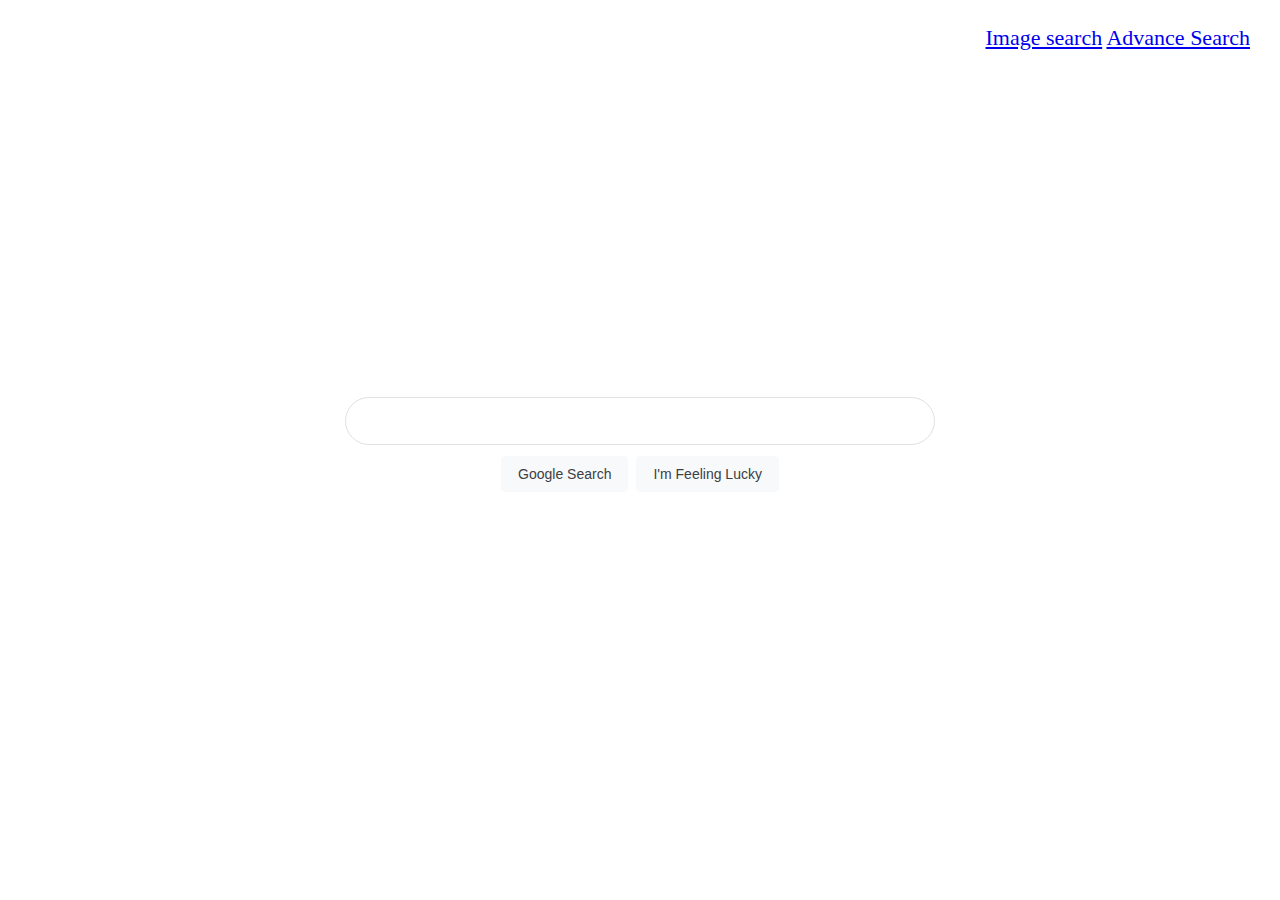
<file: search/index.html>
<!DOCTYPE html>
<html lang="en">
    <head>
        <title>Search</title>
        <link rel="stylesheet" href="styles.css">
    </head>
    <body>
        <div class="form">
            <form action="https://google.com/search">
                <input class="searchbox" type="text" name="q">
                <div class="luckyBox">
                    <input class="lucky" type="submit" value="Google Search">
                    <input class="lucky" name="btnI" type="submit" value="I'm Feeling Lucky">
                </div>
            </form>
        </div>
        <div id="goBack-button">
            <a href="imageSearch.html">Image search</a> 
            <a href="advanceSearch.html">Advance Search</a> 
        </div>
        

    </body>
</html>
</file>
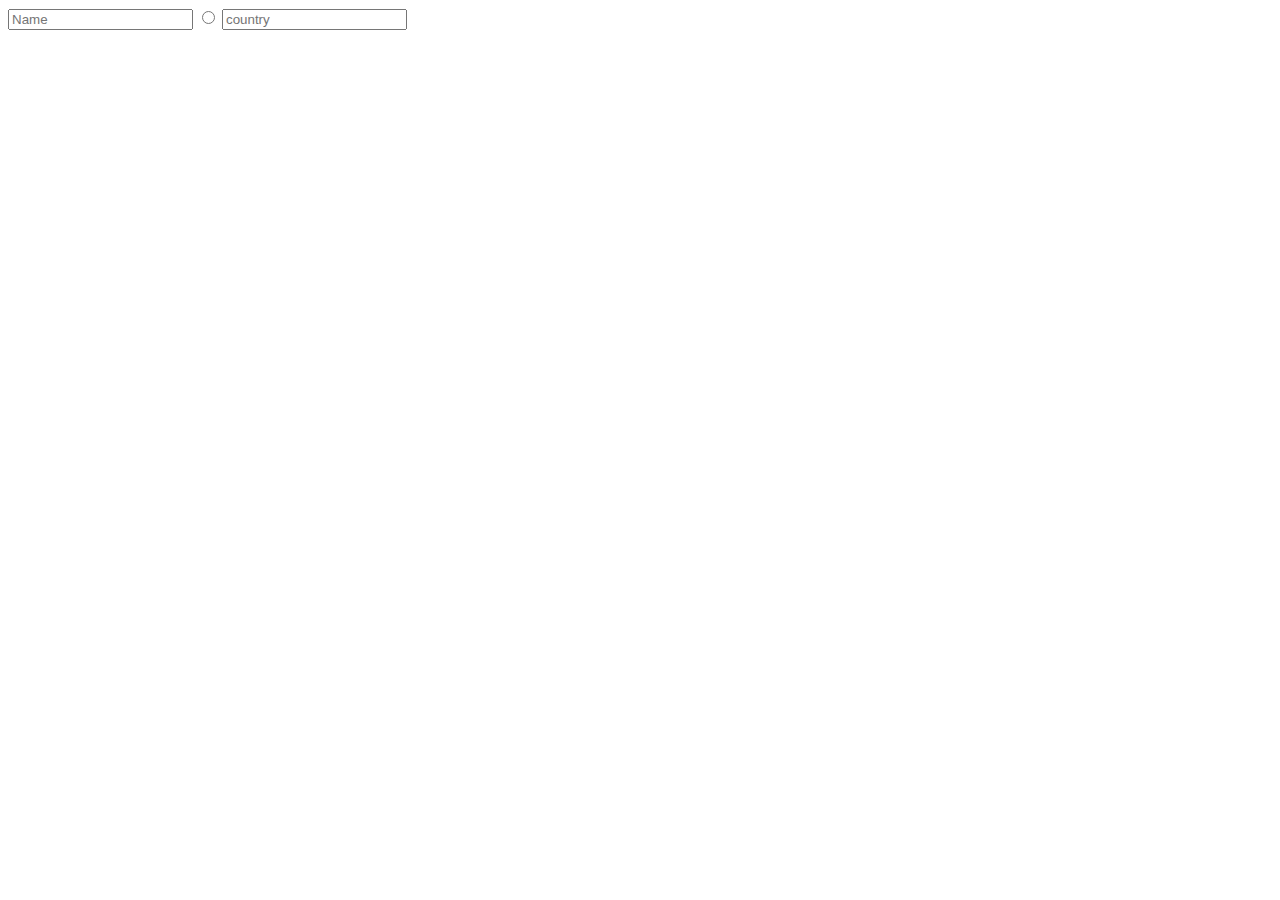
<file: cs50-1.html>
<!DOCTYPE html>
<html lang="en">
<head>
    <meta charset="UTF-8">
    <meta name="viewport" content="width=device-width, initial-scale=1.0">
    <title>Document</title>
</head>
<body>
     <form action="">
        <input name="name" type="text" placeholder="Name"> 
        <input type="radio" value="red">
        <input list="countries" type="text" name="countries" placeholder="country">
        <datalist id="countries">
            <option value="korea"></option>
            <option value="japan"></option>
        </datalist>
     </form>
</body>
</html>
</file>
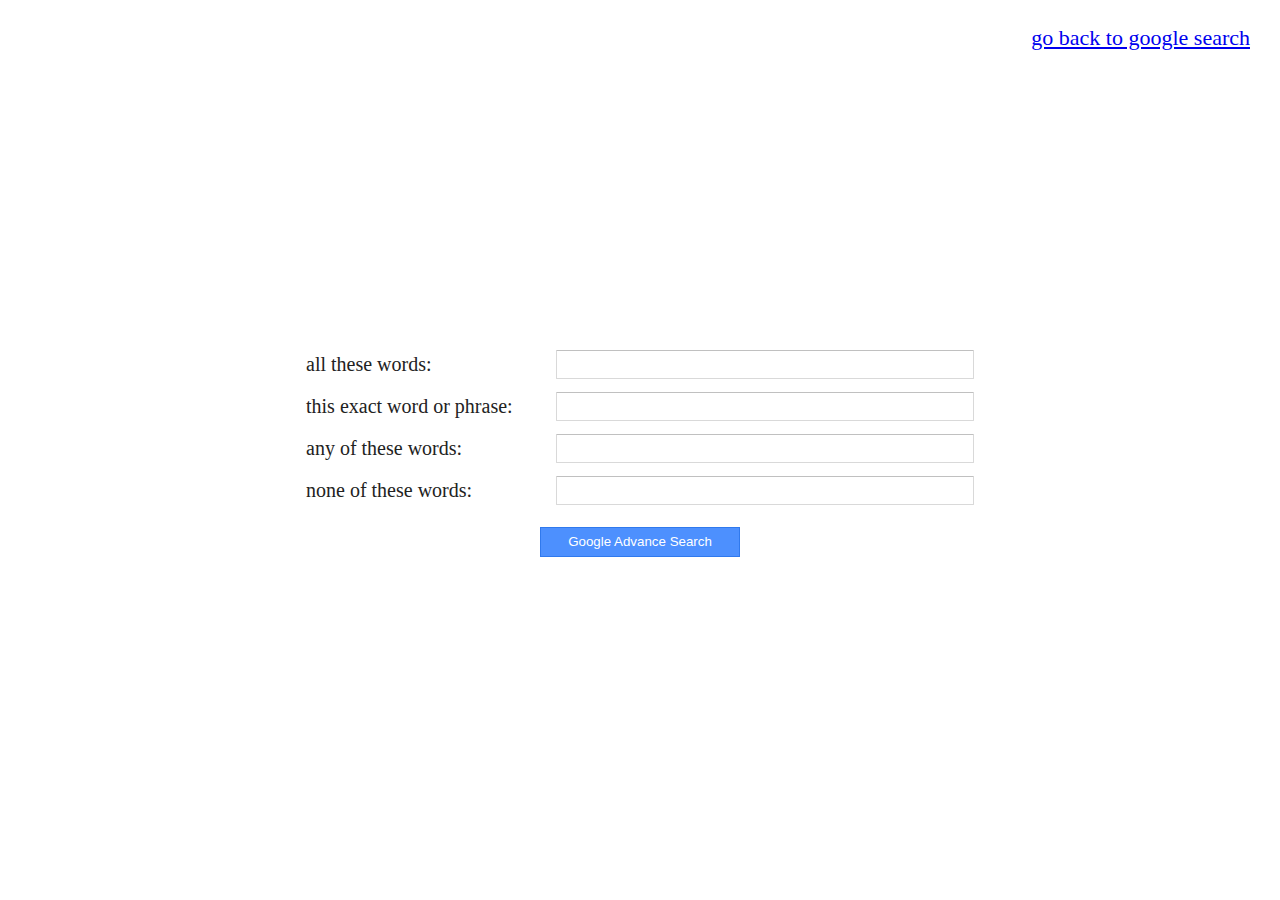
<file: search/advanceSearch.html>
<!DOCTYPE html>
<html lang="en">
    <head>
        <title>Advance Search</title>
        <link rel="stylesheet" href="styles.css">
    </head>
    <body>
        
        <form class="form" action="https://www.google.com/search">
            <div class="searchText">
                <div class="row">
                    <div class="text">all these words:</div>
                    <div class="textBox"><input type="text" name="as_q"></div>
                </div>
                
                <div class="row">
                    <div class="text"> this exact word or phrase:</div>
                    <div class="textBox"><input type="text" name="as_epq"></div>
                </div>
                
                <div class="row">
                    <div class="text"> any of these words:</div>
                    <div class="textBox"><input type="text" name="as_oq"></div>
                </div>
                
                <div class="row">
                    <div class="text"> none of these words:</div>
                    <div class="textBox"><input type="text" name="as_eq"></div>
                </div>
            </div>
            <input id ="advanceButton" type="submit" value="Google Advance Search">
        </form>
        
        <a href="index.html" id="goBack-button">go back to google search</a>
    </body>
</html>
</file>
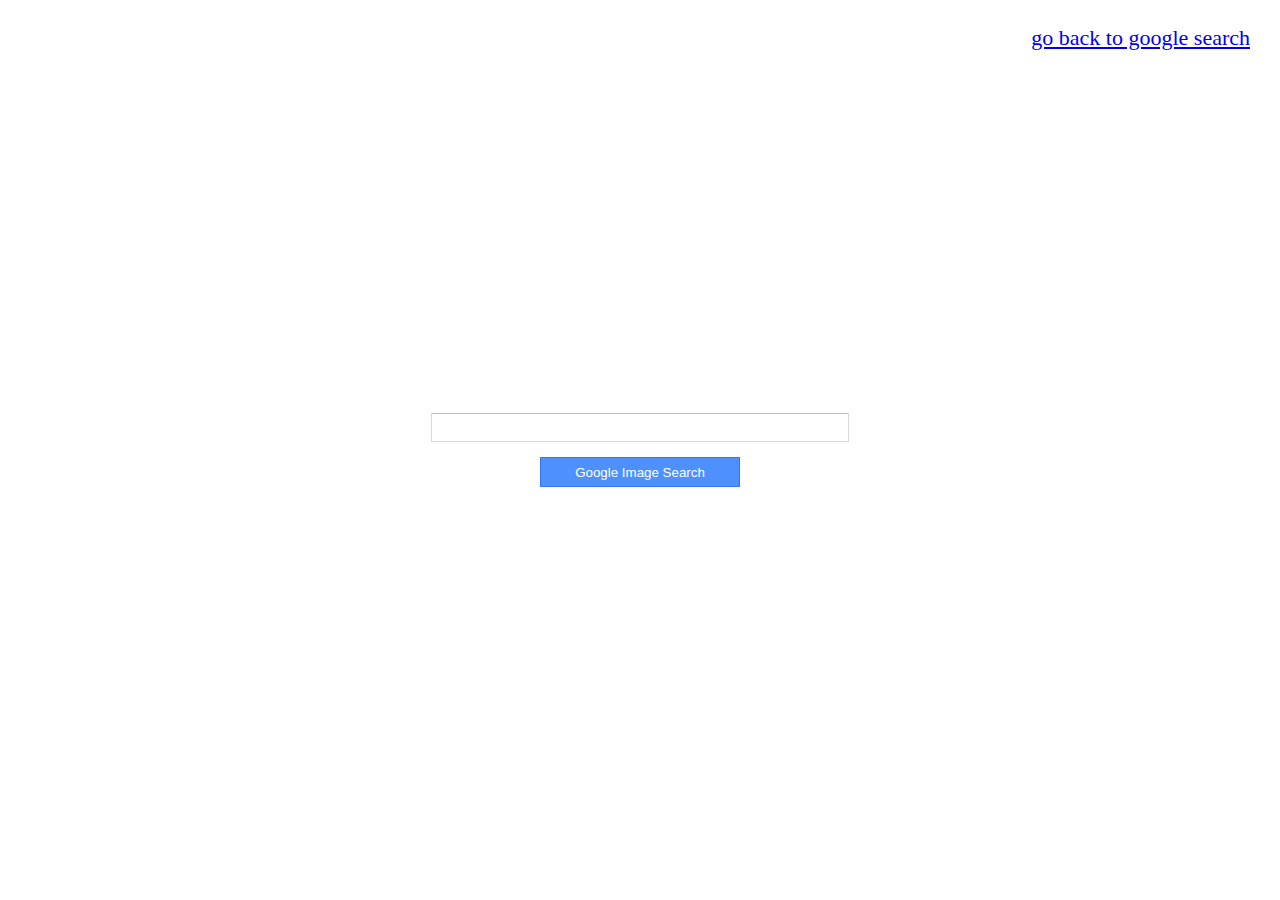
<file: search/imageSearch.html>
<!DOCTYPE html>
<html lang="en">
    <head>
        <title>Image Search</title>
        <link rel="stylesheet" href="styles.css">
    </head>
    <body>
        <form class="form" action="https://images.google.com/images">
            <div class="textBox"><input type="text" name="q"></div>
            <input type="submit" id="advanceButton" value="Google Image Search">
        </form>
        <!-- this need to go right up corner. in css -->
        <a href="index.html" id="goBack-button">go back to google search</a> 
    </body>
</html>
</file>
<file: search/styles.css>
html {
  min-height: 100%;/* fill the screen height to allow vertical alignement */
  display: flex; /* display:flex works too since body is the only grid cell */
}
body {
  margin: auto;
}

.main {
    display:flex;
}

#goBack-button {
    position: absolute;
    top: 25px;
    right: 30px;
    font-size: 22px;
}

#advanceButton {
    background-color: #4d90fe;
    height: 30px;
    box-shadow: none;
    border: 1px solid #3079ed;
    color: #fff;
    width: 200px;
    margin-top: 15px;
}
.row {
    display: flex;
}

.text {
    display: flex;
    align-items: center;

    width: 250px;
    height: 42px;
    color: #222;
    font-size: 20px;
    
}

.textBox {
    display: flex;
    align-items: center;

    margin: 0;
    padding: 0;
    border: 0;
    font-size: 100%;
    vertical-align: baseline;
    text-decoration: none;
}

.textBox > input {
    border-radius: 1px;
    border: 1px solid #d9d9d9;
    border-top-color: rgb(217, 217, 217);
    border-top-style: solid;
    border-top-width: 1px;
    border-top: 1px solid #c0c0c0;
    font-size: 13px;
    height: 25px;
    padding: 1px 8px;
    width: 400px;
}

.form {
    display:flex;
    flex-direction: column;
    align-items: center;
}
.luckyBox {
    display:flex;
    justify-content: center;
}

.searchbox {
    display: flex;
    z-index: 3;
    min-height: 44px;
    background: #fff;
    border: 1px solid #dfe1e5;
    box-shadow: none;
    border-radius: 24px;
    margin: 0 auto;
    width: 638px;
    max-width: 584px;
}



.lucky {
    background-color: #f8f9fa;
    border: 1px solid #f8f9fa;
    border-radius: 4px;
    color: #3c4043;
    font-family: Roboto,arial,sans-serif;
    font-size: 14px;
    margin: 11px 4px;
    padding: 0 16px;
    line-height: 27px;
    height: 36px;
    min-width: 54px;
    text-align: center;
    cursor: pointer;
    user-select: none;
}
</file>
